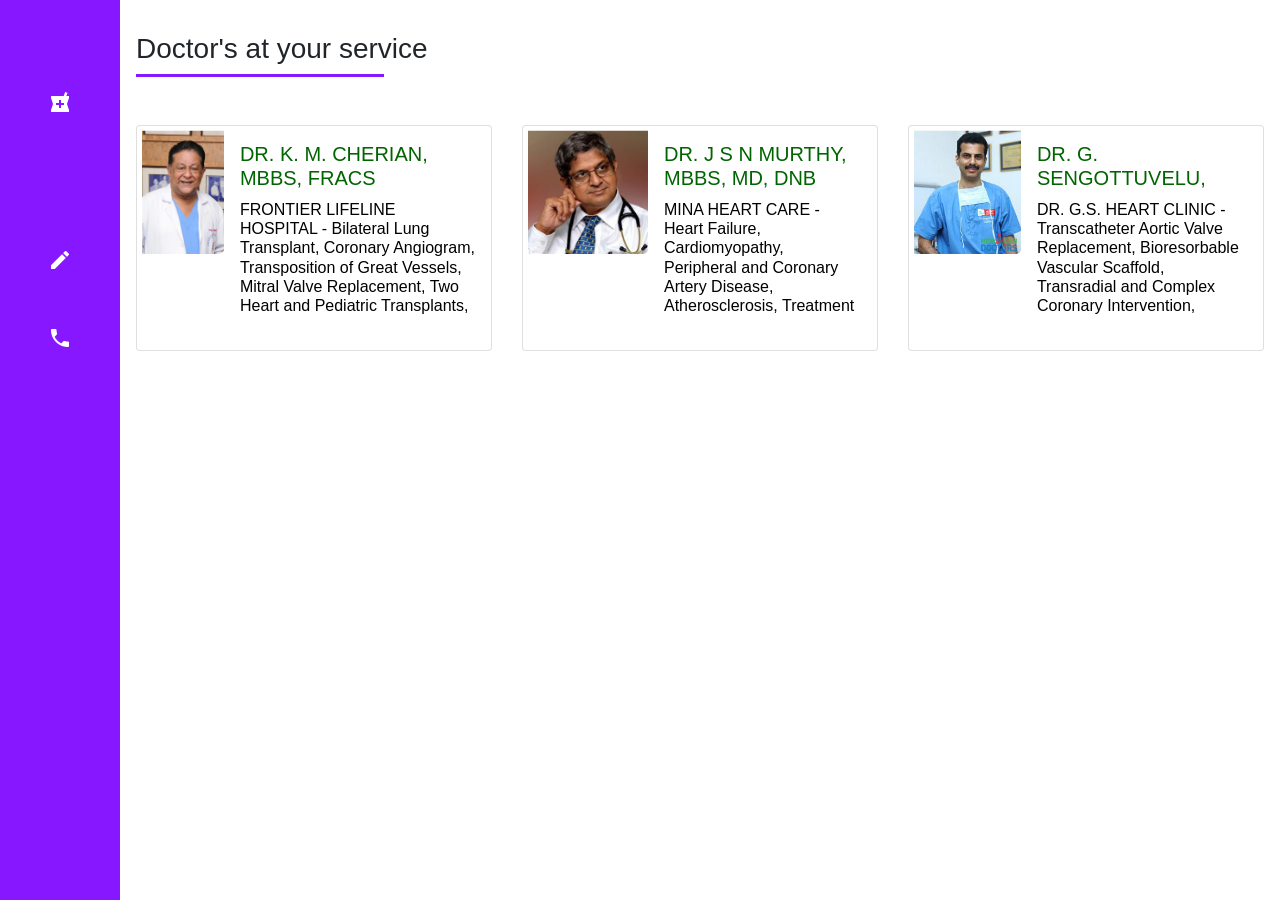
<file: cardiologist.html>
<!DOCTYPE html>
<html lang="en">
<head>
    <meta charset="UTF-8">
    <meta name="viewport" content="width=device-width, initial-scale=1.0">
    <title>Dashboard</title>

    <!-- bootstrap css -->
    <link rel="stylesheet" href="https://cdn.jsdelivr.net/npm/bootstrap@4.5.3/dist/css/bootstrap.min.css" integrity="sha384-TX8t27EcRE3e/ihU7zmQxVncDAy5uIKz4rEkgIXeMed4M0jlfIDPvg6uqKI2xXr2" crossorigin="anonymous">

    <!-- google material-icons -->
    <link href="https://fonts.googleapis.com/icon?family=Material+Icons" rel="stylesheet">

    <link rel="stylesheet" href="/yukesh style.css">
</head>
<body>

    <div class="root">
        
        <div class="side-nav ">
            <a href="/" class="menu-icon"><i class="material-icons">local_pharmacy</i></a>
            <a href="" class="menu-icon"><i class="material-icons">masks</i></a>
            <a href="" class="menu-icon"><i class="material-icons">edit</i></a>
            <a href="" class="menu-icon"><i class="material-icons">phone</i></a>
        </div>

        <div class="dashboard-main-container ">

            <div class="sub-title">
            <h3>Doctor's at your service</h3>
            </div>               
            
            <div class="sub-title-underline"></div>
             
            <div class="row">
                <div class="col-4 ">
                    <div class="card doc-card">
                        <a href="/cardiologist.html">
                            <img src="/images/p12.jpg" alt="" class=" doc-img">

                            <div class="doc-card-body">
                                <h5 class="card-title">DR. K. M. CHERIAN, MBBS, FRACS</h5>
                                <h6 class="card-text doc-description">FRONTIER LIFELINE HOSPITAL - Bilateral Lung Transplant, Coronary Angiogram, Transposition of Great Vessels, Mitral Valve Replacement, Two Heart and Pediatric Transplants, Cardiac Catheterisation, Transmyocardial Laser Revascularisation & Cardio-Thoracic Surgery</h6>
                            </div>
                        </a>                            
                    </div>
                </div>

                <div class="col-4 ">
                    <div class="card doc-card">
                        <a href="/cardiologist.html">
                            <img src="/images/p13.jpg" alt="" class=" doc-img">

                            <div class="doc-card-body">
                                <h5 class="card-title">DR. J S N MURTHY, MBBS, MD, DNB</h5>
                                <h6 class="card-text doc-description">MINA HEART CARE - Heart Failure, Cardiomyopathy, Peripheral and Coronary Artery Disease, Atherosclerosis, Treatment of Arrhythmia, Cardiac Ablation, Chest Pain Treatment, Myocardial Infarction, Hypertension, Angina Pectoris & Abdominal Aortic Aneurysm</h6>
                            </div>
                        </a>                            
                    </div>
                </div>

                <div class="col-4 ">
                    <div class="card doc-card">
                        <a href="/cardiologist.html">
                            <img src="/images/p14.jpg" alt="" class=" doc-img">

                            <div class="doc-card-body">
                                <h5 class="card-title">DR. G. SENGOTTUVELU, MBBS, DM, DNB</h5>
                                <h6 class="card-text doc-description">DR. G.S. HEART CLINIC - Transcatheter Aortic Valve Replacement, Bioresorbable Vascular Scaffold, Transradial and Complex Coronary Intervention, Intracoronary Imaging IVUS, OCT, Primary Angioplasty in Acute Heart Attack Situations, Rotablation, Post-Bypass Graft Angioplasty, Left Main Stenting & Renal Artery Stenting</h6>
                                
                            </div>
                        </a>                            
                    </div>
                </div>

            </div>
             
        </div>

        
    </div>
    
    
</body>
</html>
</file>
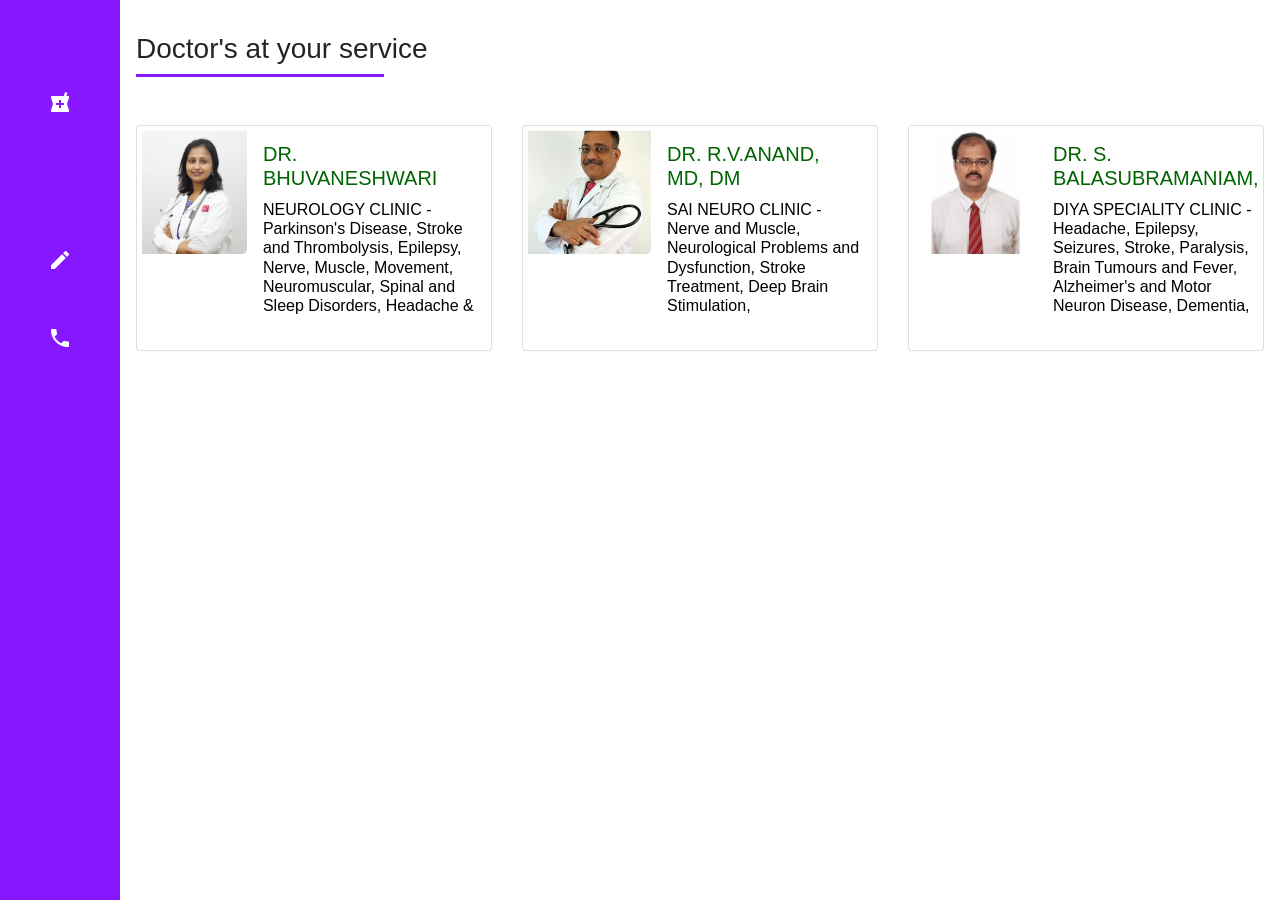
<file: neurologist.html>
<!DOCTYPE html>
<html lang="en">
<head>
    <meta charset="UTF-8">
    <meta name="viewport" content="width=device-width, initial-scale=1.0">
    <title>Dashboard</title>

    <!-- bootstrap css -->
    <link rel="stylesheet" href="https://cdn.jsdelivr.net/npm/bootstrap@4.5.3/dist/css/bootstrap.min.css" integrity="sha384-TX8t27EcRE3e/ihU7zmQxVncDAy5uIKz4rEkgIXeMed4M0jlfIDPvg6uqKI2xXr2" crossorigin="anonymous">

    <!-- google material-icons -->
    <link href="https://fonts.googleapis.com/icon?family=Material+Icons" rel="stylesheet">

    <link rel="stylesheet" href="/yukesh style.css">
</head>
<body>

    <div class="root">
        
        <div class="side-nav ">
            <a href="/" class="menu-icon"><i class="material-icons">local_pharmacy</i></a>
            <a href="" class="menu-icon"><i class="material-icons">masks</i></a>
            <a href="" class="menu-icon"><i class="material-icons">edit</i></a>
            <a href="" class="menu-icon"><i class="material-icons">phone</i></a>
        </div>

        <div class="dashboard-main-container ">

            <div class="sub-title">
            <h3>Doctor's at your service</h3>
            </div>               
            
            <div class="sub-title-underline"></div>
             
            <div class="row">
                <div class="col-4 ">
                    <div class="card doc-card">
                        <a href="/neurologist.html">
                            <img src="/images/p10.jpg" alt="" class=" doc-img">

                            <div class="doc-card-body">
                                <h5 class="card-title">DR. BHUVANESHWARI RAJENDRAN, MBBS, MRCP, CCT</h5>
                                <h6 class="card-text doc-description">NEUROLOGY CLINIC - Parkinson's Disease, Stroke and Thrombolysis, Epilepsy, Nerve, Muscle, Movement, Neuromuscular, Spinal and Sleep Disorders, Headache & Electromyography</h6>
                            </div>
                        </a>                            
                    </div>
                </div>

                <div class="col-4 ">
                    <div class="card doc-card">
                        <a href="/neurologist.html">
                            <img src="/images/p11.jpg" alt="" class="card-img-top doc-img">

                            <div class="doc-card-body">
                                <h5 class="card-title">DR. R.V.ANAND, MD, DM</h5>
                                <h6 class="card-text doc-description">SAI NEURO CLINIC - Nerve and Muscle, Neurological Problems and Dysfunction, Stroke Treatment, Deep Brain Stimulation, Neuromuscular Disorders, Neurophysiology, Headache Management & Epilepsy Treatment</h6>
                            </div>
                        </a>                            
                    </div>
                </div>

                <div class="col-4 ">
                    <div class="card doc-card">
                        <a href="/neurologist.html">
                            <img src="/images/p09.png" alt="" class="card-img-top doc-img">

                            <div class="doc-card-body">
                                <h5 class="card-title">DR. S. BALASUBRAMANIAM, MD, DM</h5>
                                <h6 class="card-text doc-description">DIYA SPECIALITY CLINIC - Headache, Epilepsy, Seizures, Stroke, Paralysis, Brain Tumours and Fever, Alzheimer's and Motor Neuron Disease, Dementia, Alcohol-Related Brain, Spine and Nerve Disorders, Peripheral Diseases, Insomnia, Migraine, Multiple Sclerosis& Parkinson's Disease</h6>
                                
                            </div>
                        </a>                            
                    </div>
                </div>

            </div>
             
        </div>
        
    </div>
    
    
</body>
</html>
</file>
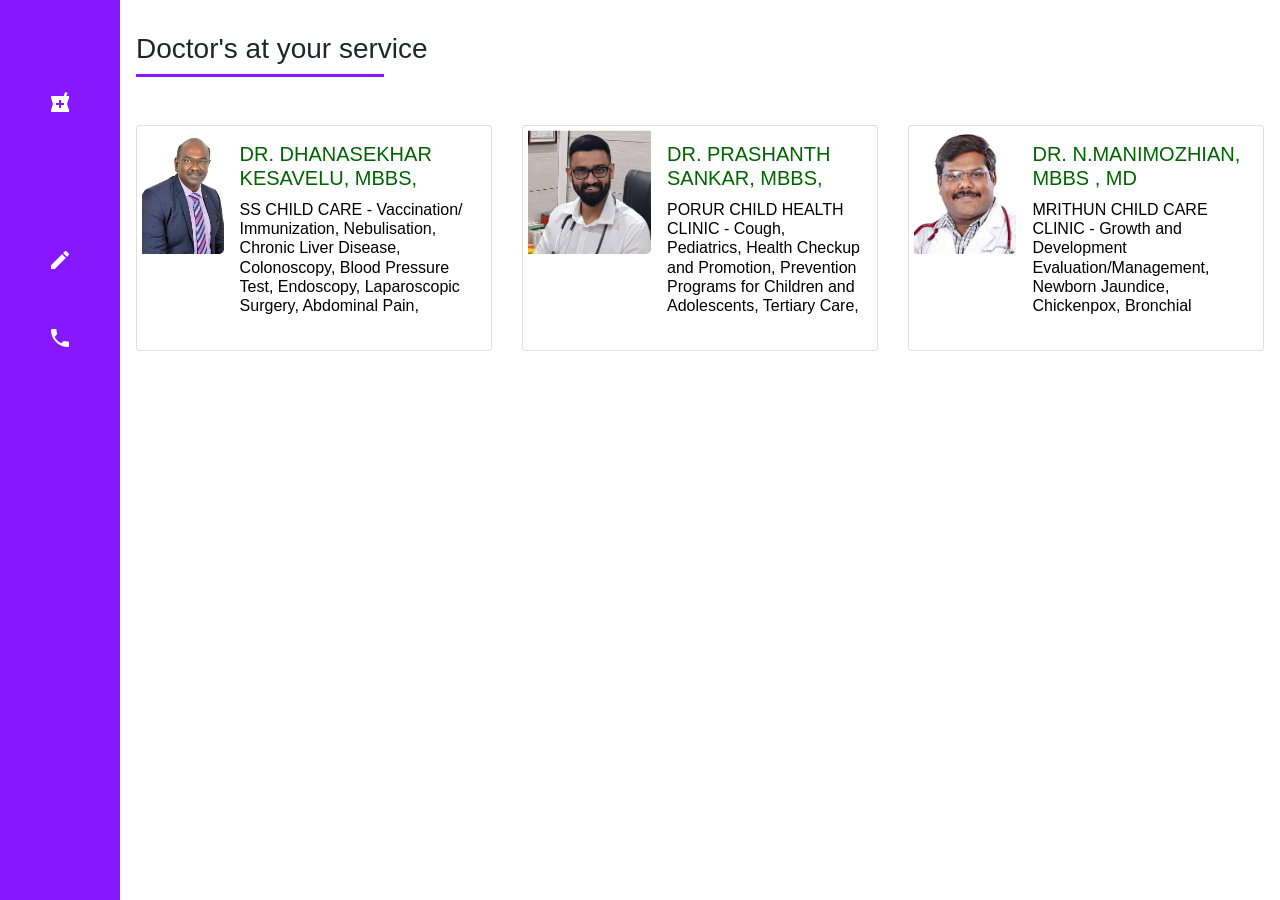
<file: pediatrician.html>
<!DOCTYPE html>
<html lang="en">
<head>
    <meta charset="UTF-8">
    <meta name="viewport" content="width=device-width, initial-scale=1.0">
    <title>Dashboard</title>

    <!-- bootstrap css -->
    <link rel="stylesheet" href="https://cdn.jsdelivr.net/npm/bootstrap@4.5.3/dist/css/bootstrap.min.css" integrity="sha384-TX8t27EcRE3e/ihU7zmQxVncDAy5uIKz4rEkgIXeMed4M0jlfIDPvg6uqKI2xXr2" crossorigin="anonymous">

    <!-- google material-icons -->
    <link href="https://fonts.googleapis.com/icon?family=Material+Icons" rel="stylesheet">

    <link rel="stylesheet" href="/yukesh style.css">
</head>
<body>

    <div class="root">
        
        <div class="side-nav ">
            <a href="/" class="menu-icon"><i class="material-icons">local_pharmacy</i></a>
            <a href="" class="menu-icon"><i class="material-icons">masks</i></a>
            <a href="" class="menu-icon"><i class="material-icons">edit</i></a>
            <a href="" class="menu-icon"><i class="material-icons">phone</i></a>
        </div>

        <div class="dashboard-main-container ">

            <div class="sub-title">
            <h3>Doctor's at your service</h3>
            </div>               
            
            <div class="sub-title-underline"></div>
             
            <div class="row">
                <div class="col-4 ">
                    <div class="card doc-card ">
                        <a href="/pediatrician.html">
                            <img src="/images/p15.jpg" alt="" class=" doc-img">

                            <div class="doc-card-body">
                                <h5 class="card-title">DR. DHANASEKHAR KESAVELU, MBBS, MRCPCH</h5>
                                <h6 class="card-text doc-description">SS CHILD CARE - Vaccination/ Immunization, Nebulisation, Chronic Liver Disease, Colonoscopy, Blood Pressure Test, Endoscopy, Laparoscopic Surgery, Abdominal Pain, Gastritis Treatment, Vomit Blood, Newborn Jaundice, Infant and Child Nutrition, Lower/Upper Respiratory Tract Infection & Patient Counselling</h6>
                            </div>
                        </a>                            
                    </div>
                </div>

                <div class="col-4 ">
                    <div class="card doc-card ">
                        <a href="/pediatrician.html">
                            <img src="/images/p16.jpg" alt="" class=" doc-img">

                            <div class="doc-card-body">
                                <h5 class="card-title">DR. PRASHANTH SANKAR, MBBS, DCH, PGPN</h5>
                                <h6 class="card-text doc-description">PORUR CHILD HEALTH CLINIC - Cough, Pediatrics, Health Checkup and Promotion, Prevention Programs for Children and Adolescents, Tertiary Care, Tetanus Shots, Child Vaccination, Children’s Growth, Flu, Skin Issues/Rashes, Lacerations, Pediatric Triage, Immunizations, Cold, Fractures, Development Concerns, Abdominal & Thyroid Disorders</h6>
                            </div>
                        </a>                            
                    </div>
                </div>

                <div class="col-4 ">
                    <div class="card doc-card ">
                        <a href="/pediatrician.html">
                            <img src="/images/p17.jpg" alt="" class=" doc-img">

                            <div class="doc-card-body">
                                <h5 class="card-title">DR. N.MANIMOZHIAN, MBBS , MD</h5>
                                <h6 class="card-text doc-description">MRITHUN CHILD CARE CLINIC - Growth and Development Evaluation/Management, Newborn Jaundice, Chickenpox, Bronchial Asthma Treatment, Genetic Diseases, Williams Syndrome, Nutritional Assessment, Vaccination/ Immunization, Viral Fever, Diabetes in Children, Infant and Child Nutrition & Childhood Infections</h6>
                                
                            </div>
                        </a>                            
                    </div>
                </div>

            </div>
             
        </div>

    </div>
    
    
</body>
</html>
</file>
<file: yukesh style.css>
body {
    margin: 0;

    --primary-color: #8717ff;
    --primary-color-light: #b66fe8;
}

a{
    color: #000;
}

a:hover{
    text-decoration: none;
    color: #000;
}

.root{
    display: flex;
}

.side-nav{
    background-color: var(--primary-color);
    height: 100vh;
    /* flex: 0 0 5%; */
    flex: 5;

    display: flex;
    flex-direction: column;

    padding-top: 4em;
}

.dashboard-main-container{
    /* background-color: lightgray; */
    height: 100vh;
    /* flex: 0 0 95%; */
    padding: 2em 1em 0 1em;

    flex: 95;
}

.title{
    display: flex;
    font-family: 'Times New Roman', Times, serif;
    /* color: red; */
}

.title i{
    color: red;

}

.title-underline{
    height: 3px;
    width: 14%;

    background-color: var(--primary-color);
    margin: 0 0 3em 0;
}

.menu-icon{
    color: white;
    /* background-color: red; */

    padding: 1.5em 0 1.5em 0;
    margin: .2em 0 .2em 0;

    display: flex;
    align-items: center;
    justify-content: center;
}

.menu-icon:hover{
    background-color: var(--primary-color-light);
    color: white;
}

.menu-selected{
    background-color: var(--primary-color-light);
    color: white;
}

.card{
    margin-bottom: 1em;
}

.card:hover{
    box-shadow: 10px -10px 50px rgb(0, 0, 0, .3);
}

.category-img{
    height: 12em;
    object-fit: cover;
}

.doc-card a {
    display: flex;
}

.doc-img{
    padding: .3em 0 0 .3em;
    border-radius: .3em;
    width: 8em;
    height: 8em;
    object-fit: cover;
    /* flex: 1; */
}

.doc-card-body{
    padding: 1em 1em 2em 1em;
    /* flex: 5; */
}


.doc-card-body .card-title{
    height: 2.9rem;
    overflow: hidden;
}

.doc-description{
    height: 7.4rem;
    overflow: hidden;
}

/* .sub-card{
    margin-bottom: 1em;
}
.sub-card:hover{
    box-shadow: 10px -10px 50px rgb(0, 0, 0, .3);
}
.sub-card img{
    height: 23em;
    object-fit: cover;
} */

.sub-title-underline{
    height: 3px;
    width: 22%;

    background-color: var(--primary-color);
    margin: 0 0 3em 0;

}

.card-title{
    color: darkgreen;
}
</file>
